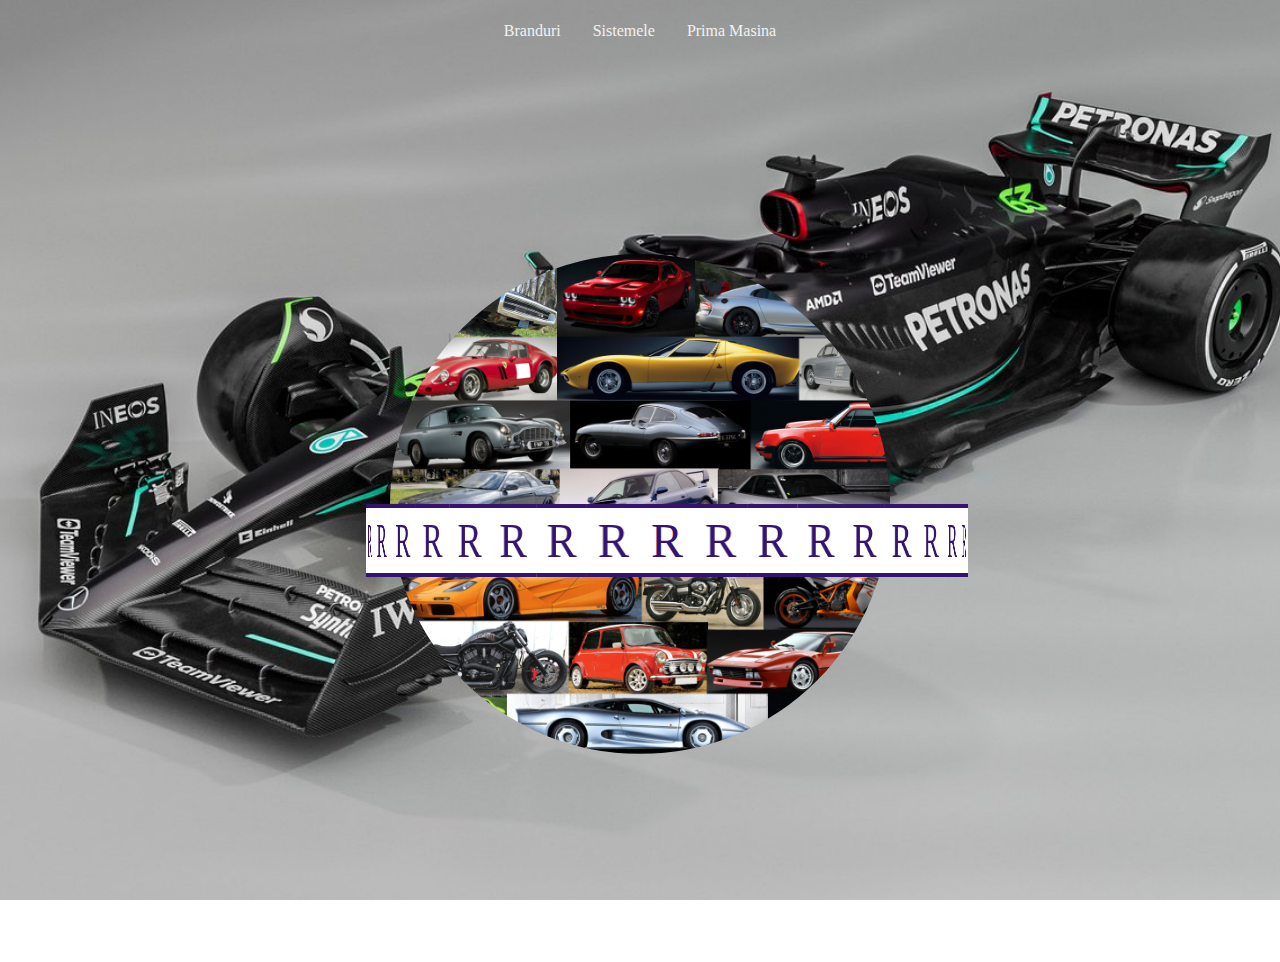
<file: index.html>
<!doctype html>
<html>
 <head>
  <meta charset="utf-8">
  <tittle></tittle>
  <link rel="stylesheet" href="stylemainpage.css">
 </head>
 <body>
  <nav>
    <a href="branduri.html">Branduri</a>
    <a href="funcționareainterioară.html">Sistemele</a>
    <a href="benzpatent.html">Prima Masina</a>
	
  </nav>
  <section>
   <div class="car"></div>
   <div class="circle">
      <span style="--i:1;">R</span>
      <span style="--i:2;">R</span>
      <span style="--i:3;">R</span>
      <span style="--i:4;">R</span>
      <span style="--i:5;">R</span>
      <span style="--i:6;">R</span>
      <span style="--i:7;">R</span>
      <span style="--i:8;">R</span>
      <span style="--i:9;">R</span>
      <span style="--i:10;">R</span>
      <span style="--i:11;">R</span>
      <span style="--i:12;">R</span>
      <span style="--i:13;">R</span>
      <span style="--i:14;">R</span>
      <span style="--i:15;">R</span>
      <span style="--i:16;">R</span>
      <span style="--i:17;">R</span>
      <span style="--i:18;">R</span>
      <span style="--i:19;">R</span>
      <span style="--i:20;">R</span>
      <span style="--i:21;">R</span>
      <span style="--i:22;">R</span>
      <span style="--i:23;">R</span>
      <span style="--i:24;">R</span>
      <span style="--i:25;">R</span>
      <span style="--i:26;">R</span>
      <span style="--i:27;">R</span>
      <span style="--i:28;">R</span>
      <span style="--i:29;">R</span>
      <span style="--i:30;">R</span>
      <span style="--i:31;">R</span>
      <span style="--i:32;">R</span>
      <span style="--i:33;">R</span>
      <span style="--i:34;">R</span>
      <span style="--i:35;">R</span>
   </div> 
  </section>
 </body>
</html>
</file>
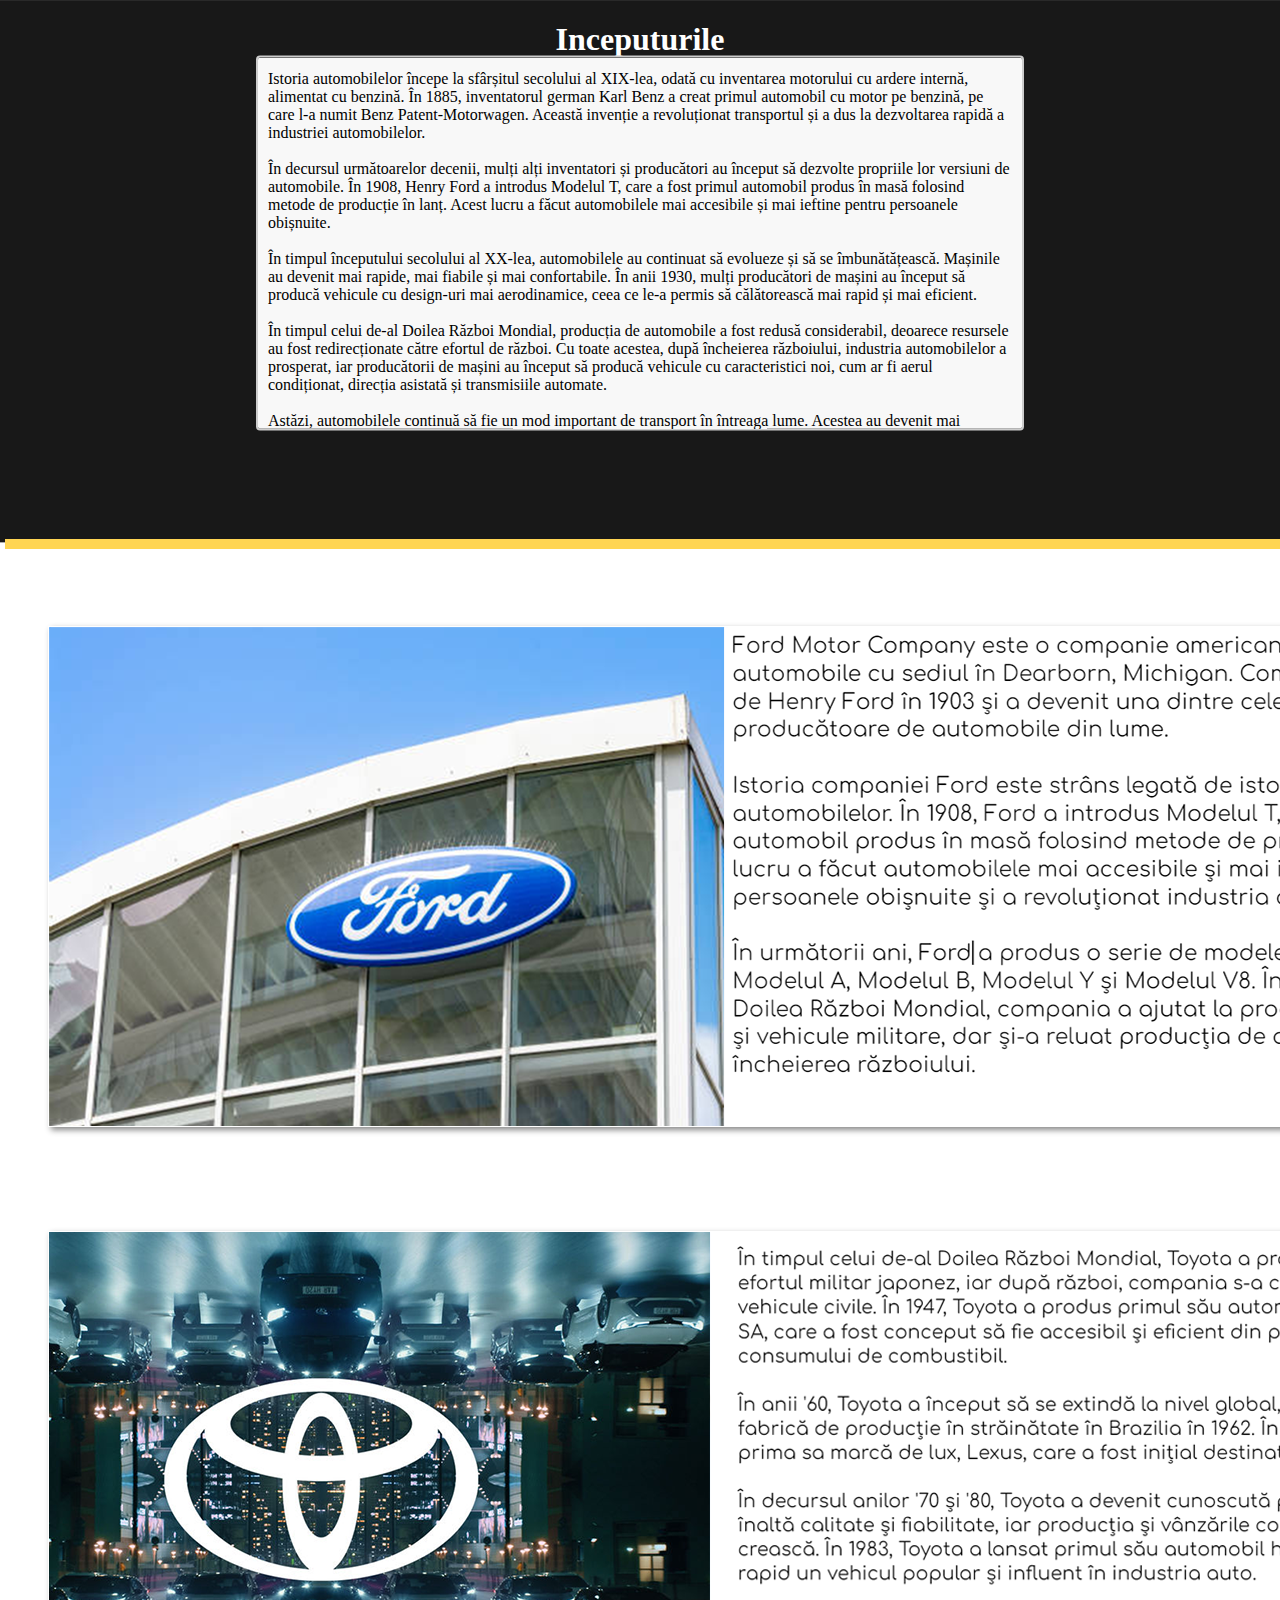
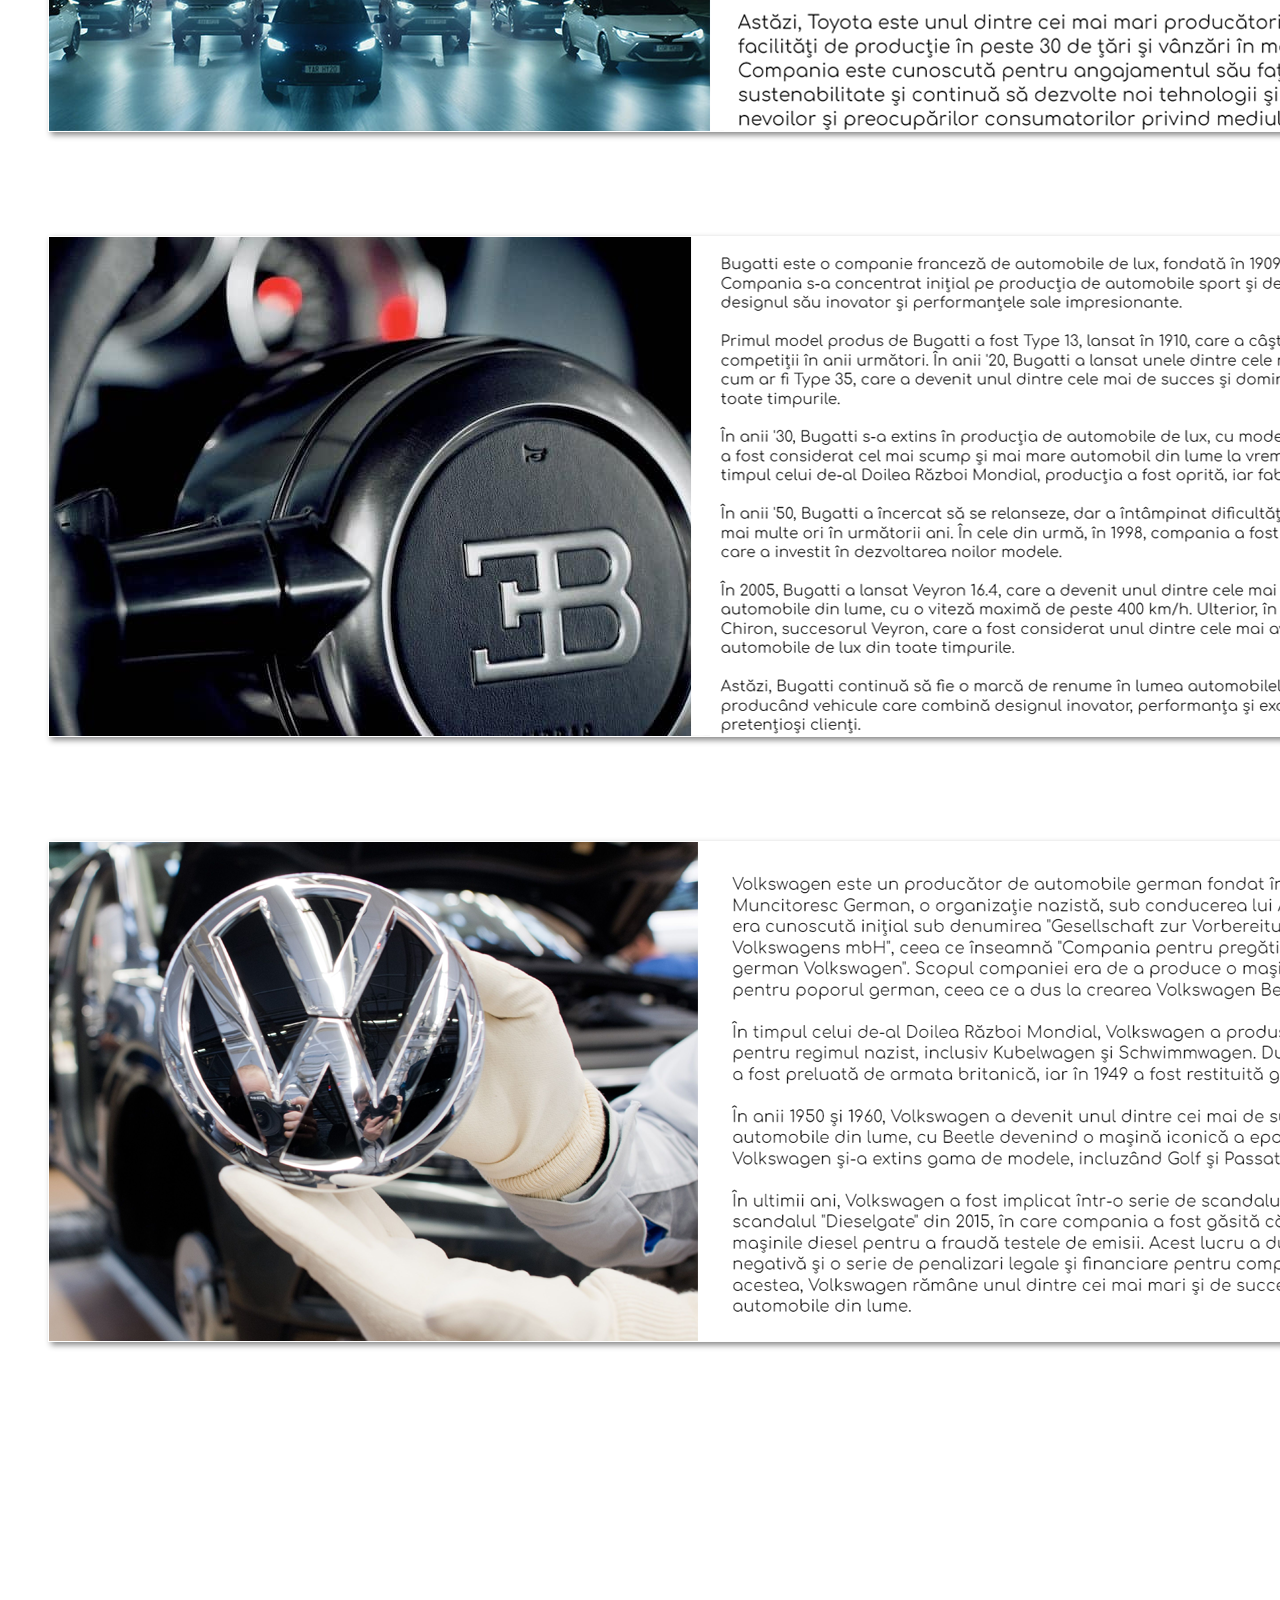
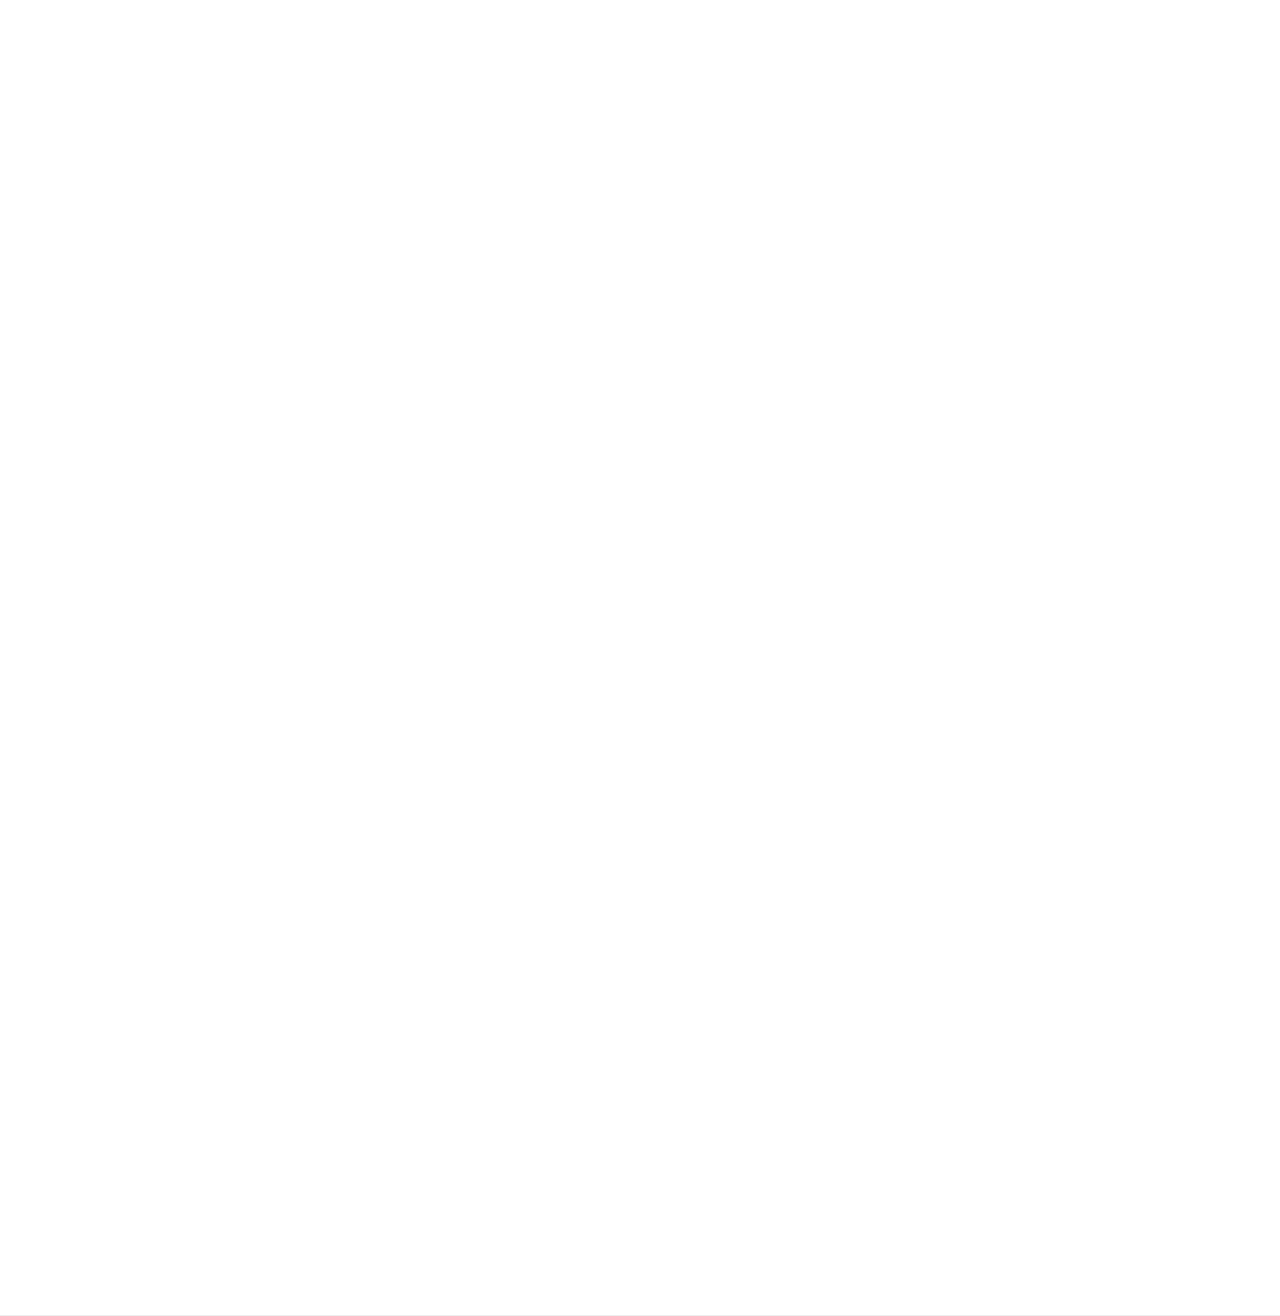
<file: branduri.html>
<!doctype html>
<html>
 <head>
  <meta charset="utf-8">
  <tittle></tittle>
  <link rel="stylesheet" href="stylecarbrands.css">
 </head>
 <body>
 <h1 style="color:white; font-family:comfortaa;">Inceputurile</h1>

<textarea  readonly>Istoria automobilelor începe la sfârșitul secolului al XIX-lea, odată cu inventarea motorului cu ardere internă, alimentat cu benzină. În 1885, inventatorul german Karl Benz a creat primul automobil cu motor pe benzină, pe care l-a numit Benz Patent-Motorwagen. Această invenție a revoluționat transportul și a dus la dezvoltarea rapidă a industriei automobilelor.

În decursul următoarelor decenii, mulți alți inventatori și producători au început să dezvolte propriile lor versiuni de automobile. În 1908, Henry Ford a introdus Modelul T, care a fost primul automobil produs în masă folosind metode de producție în lanț. Acest lucru a făcut automobilele mai accesibile și mai ieftine pentru persoanele obișnuite.

În timpul începutului secolului al XX-lea, automobilele au continuat să evolueze și să se îmbunătățească. Mașinile au devenit mai rapide, mai fiabile și mai confortabile. În anii 1930, mulți producători de mașini au început să producă vehicule cu design-uri mai aerodinamice, ceea ce le-a permis să călătorească mai rapid și mai eficient.

În timpul celui de-al Doilea Război Mondial, producția de automobile a fost redusă considerabil, deoarece resursele au fost redirecționate către efortul de război. Cu toate acestea, după încheierea războiului, industria automobilelor a prosperat, iar producătorii de mașini au început să producă vehicule cu caracteristici noi, cum ar fi aerul condiționat, direcția asistată și transmisiile automate.

Astăzi, automobilele continuă să fie un mod important de transport în întreaga lume. Acestea au devenit mai avansate și mai sofisticate, cu caracteristici precum motoare electrice și hibride, sisteme de siguranță avansate și capacități de conducere autonomă. </textarea>

<img src="galbenbara.png" class="yellowbar0">
<a href="ford.html"><img src="forddescription.png" class="fordlogo"></a>
<a href="toyota.html"><img src="toyotadescription.png" class="toyotalogo"></a>
<a href="bugatti.html"><img src="buggattidescription.png" class="buggattilogo"></a>
<a href="volkswagen.html"><img src="volswagendescription.png" class="volswagenlogo"></a>



   
</div>
  
 
 </body>
</html>
</file>
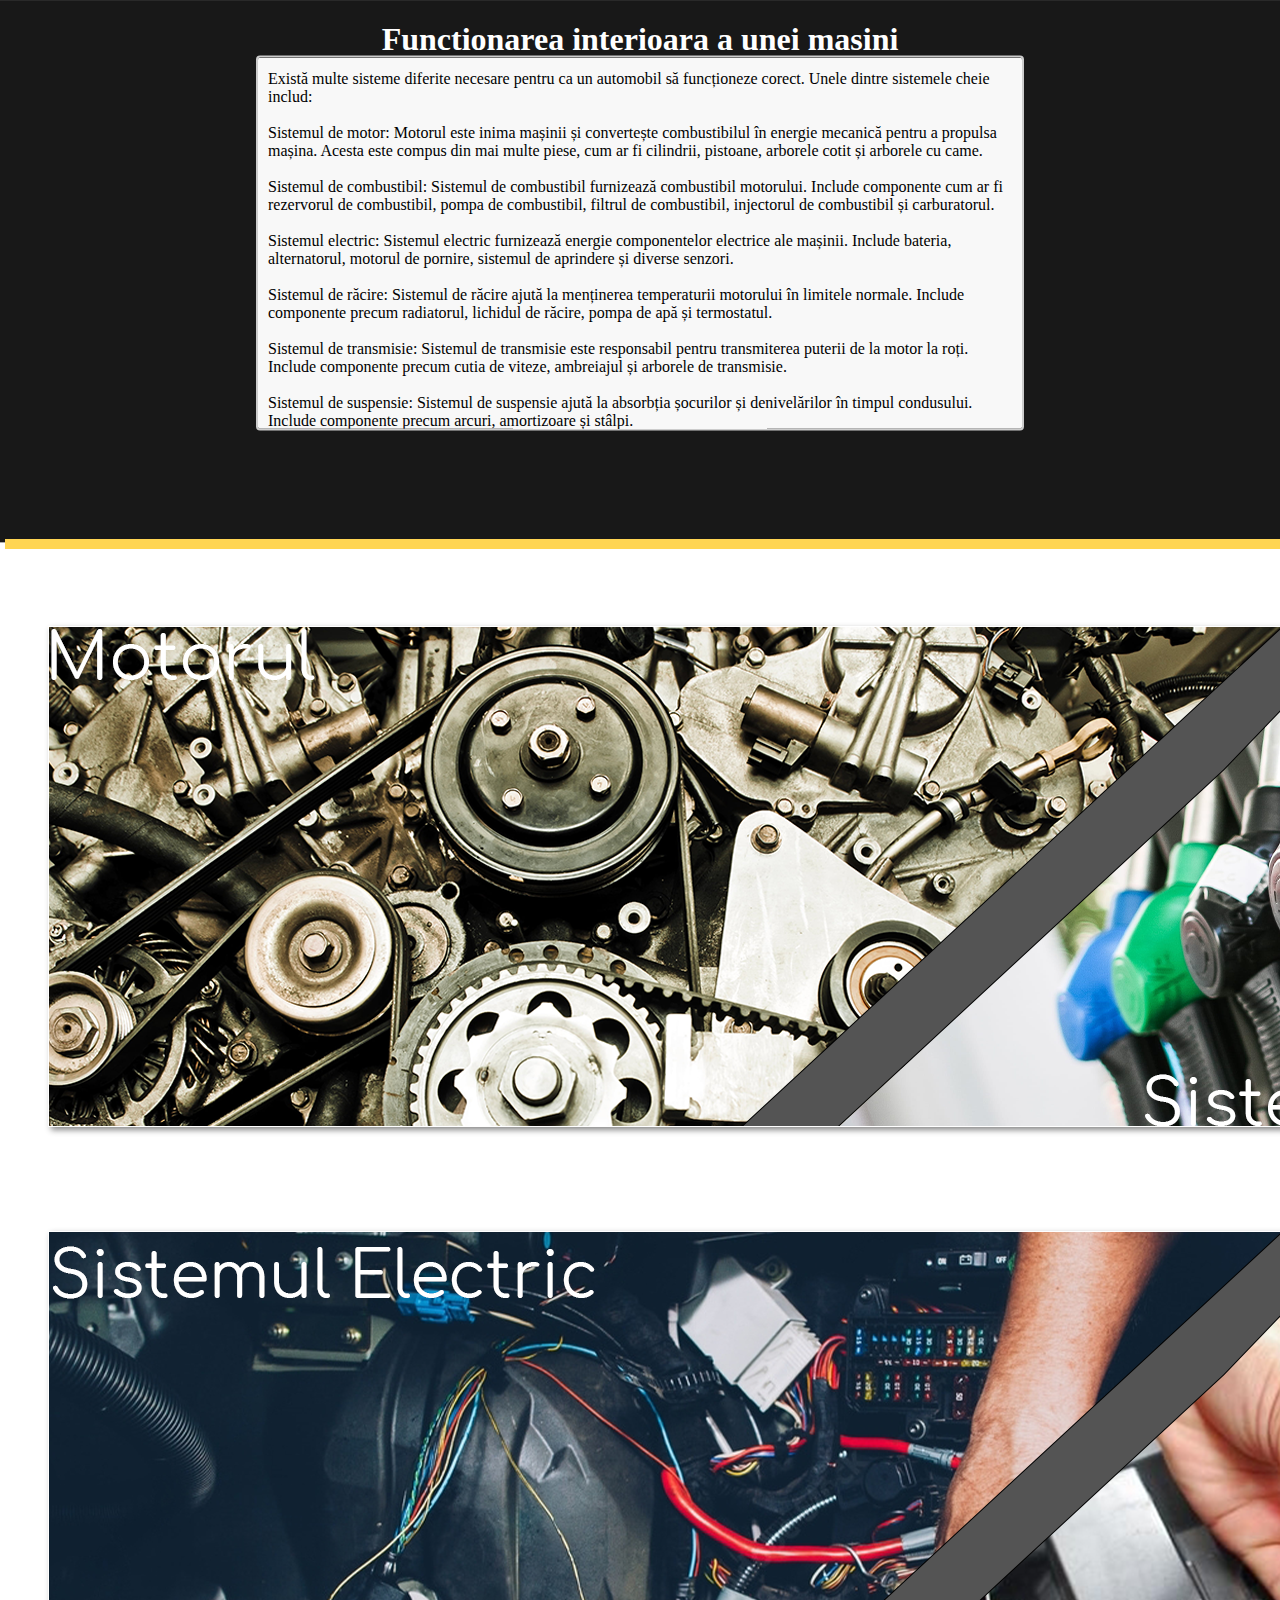
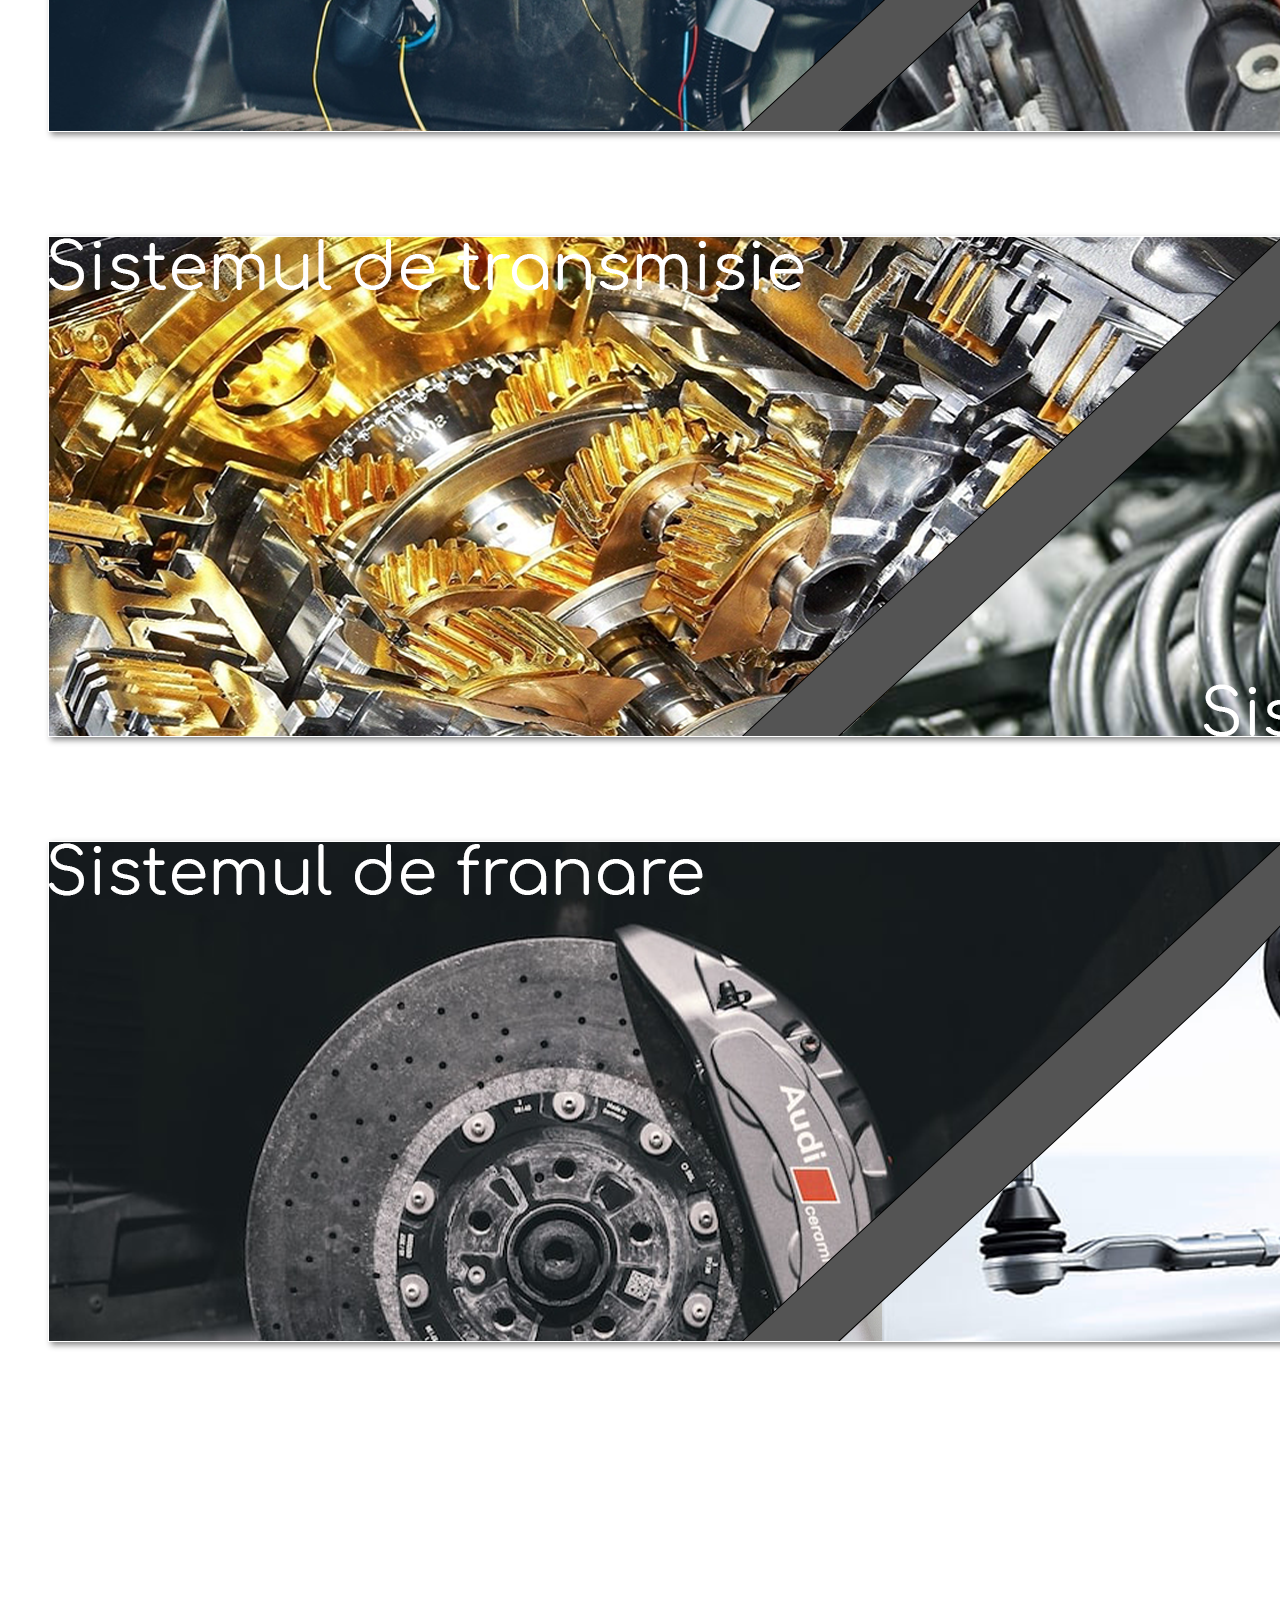
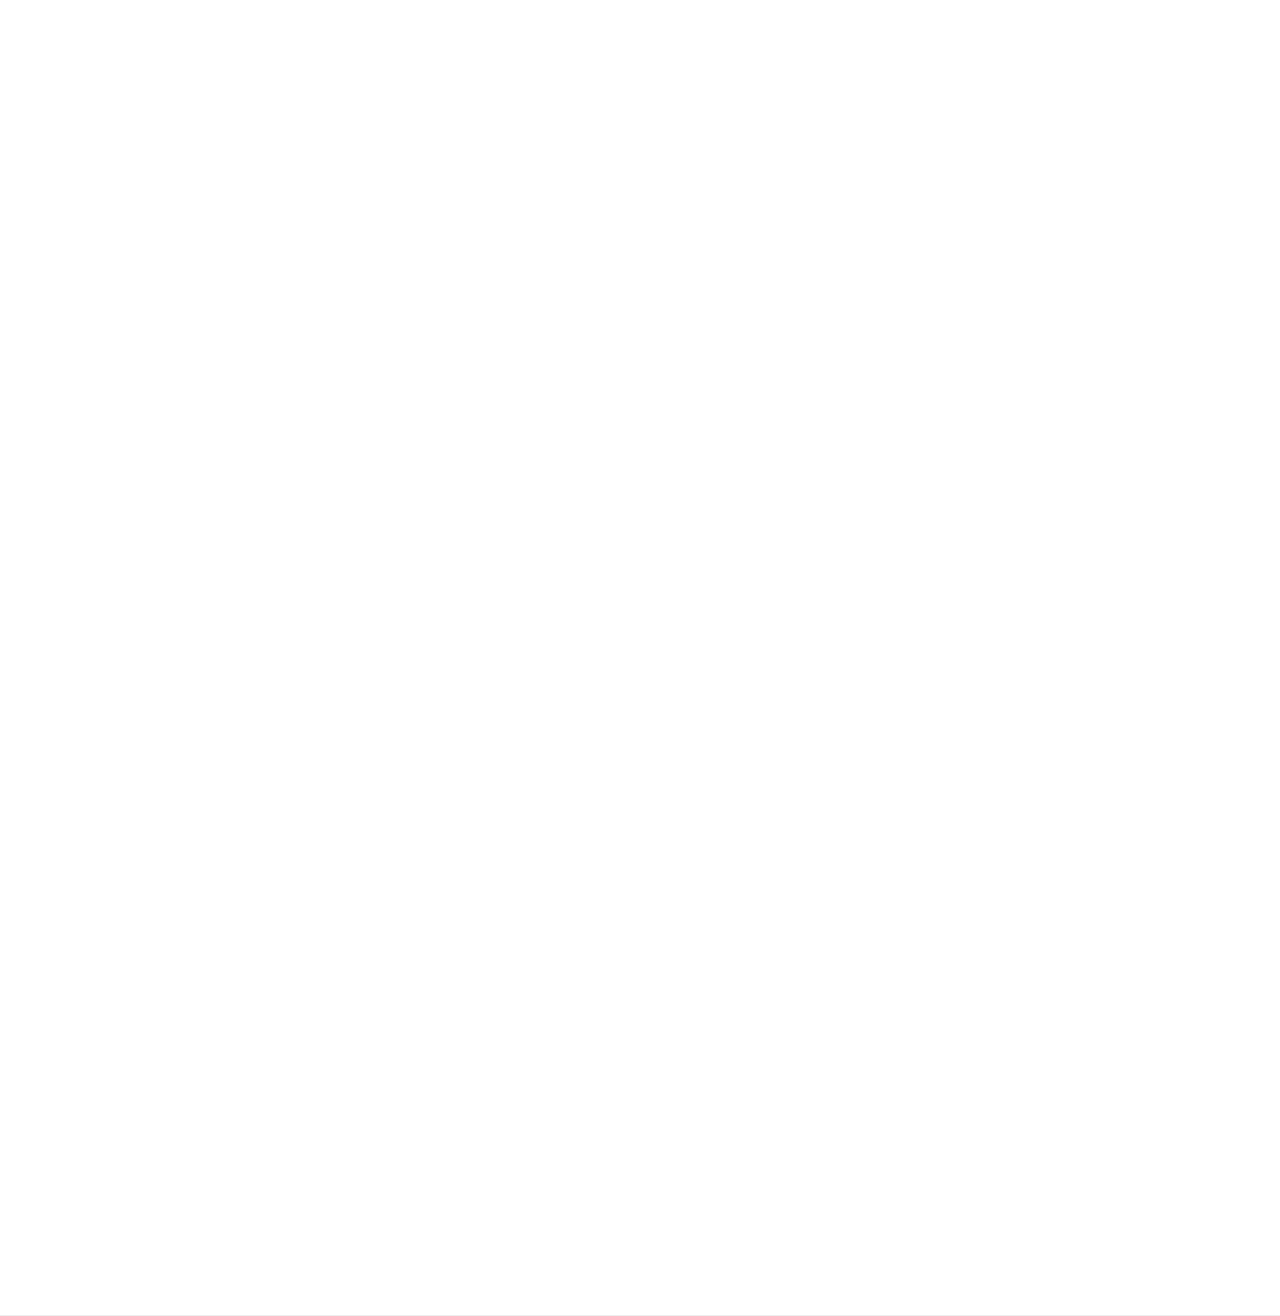
<file: funcționareainterioară.html>
<!doctype html>
<html>
 <head>
  <meta charset="utf-8">
  <tittle></tittle>
  <link rel="stylesheet" href="stylefuncționareainterioara.css">
 </head>
 <body>
 <h1 style="color:white; font-family:comfortaa;">Functionarea interioara a unei masini</h1>

<textarea  readonly>Există multe sisteme diferite necesare pentru ca un automobil să funcționeze corect. Unele dintre sistemele cheie includ:

Sistemul de motor: Motorul este inima mașinii și convertește combustibilul în energie mecanică pentru a propulsa mașina. Acesta este compus din mai multe piese, cum ar fi cilindrii, pistoane, arborele cotit și arborele cu came.

Sistemul de combustibil: Sistemul de combustibil furnizează combustibil motorului. Include componente cum ar fi rezervorul de combustibil, pompa de combustibil, filtrul de combustibil, injectorul de combustibil și carburatorul.

Sistemul electric: Sistemul electric furnizează energie componentelor electrice ale mașinii. Include bateria, alternatorul, motorul de pornire, sistemul de aprindere și diverse senzori.

Sistemul de răcire: Sistemul de răcire ajută la menținerea temperaturii motorului în limitele normale. Include componente precum radiatorul, lichidul de răcire, pompa de apă și termostatul.

Sistemul de transmisie: Sistemul de transmisie este responsabil pentru transmiterea puterii de la motor la roți. Include componente precum cutia de viteze, ambreiajul și arborele de transmisie.

Sistemul de suspensie: Sistemul de suspensie ajută la absorbția șocurilor și denivelărilor în timpul condusului. Include componente precum arcuri, amortizoare și stâlpi.

Sistemul de frânare: Sistemul de frânare permite mașinii să încetinească și să se oprească. Include componente precum placuțele de frână, etrierele, discurile de frână și țevile de frână.

Sistemul de direcție: Sistemul de direcție permite șoferului să controleze direcția mașinii. Include componente precum volanul, coloana de direcție și cutia de direcție.

Toate aceste sisteme lucrează împreună pentru a face ca o mașină să funcționeze în mod lin și în siguranță.</textarea>

<img src="galbenbara.png" class="yellowbar0">
<a href="engine.html"><img src="enginefuel.png" class="fordlogo"></a>
<a href="SistemulElectric.html"><img src="raciresielectric.png" class="toyotalogo"></a>
<a href="Sistemdetransmisie.html"><img src="transmisiesuspensie.png" class="buggattilogo"></a>
<a href="sistemuldefranare.html"><img src="franaredirectie.png" class="volswagenlogo"></a>



   
</div>
  
 
 </body>
</html>
</file>
<file: stylemainpage.css>
{
margin: 0;
padding: 0;
box-sizing:border-box;
font-family: montserrat;
}
body
{
 background: url(mercedes-w14-1.jpg);
 background-size: cover;
 background-attachment: fixed;
 background-position: center;
 overflow-y: hidden;

}

section{
display: flex;
justify-content: center;
align-items: center;
min-height: 100vh;
transform-style: preserve-3d;

}
a {
  color: inherit;
  
}
.car
{
position: absolute;
top: 50%;
left: 50%;
transform: translate(-50%, -50%);
width: 500px;
height: 500px;
background: url(cars.png);
background-size: cover;
background-repeat: repeat-x;
border-radius: 50%;
animation: animateCar 120000s linear infinite;
}
@keyframes animateCar{
	0%
	{
		background-position: 0	0;
	}
	100%
	{
		background-position: -9999990px 0;
	
	}
	
}
.circle
{
	transform-style:preserve-3d;
	animation: animateText 10s linear infinite;
}
.circle span
{
	position: absolute;
	top: 0;
	left: 0;
	background: #fff;
	color: #35146f;
	font-size: 3em;
	transform-origin: center;
	transform-style: preserve-3d;
	padding: 5px 11px;
	transform: rotateY(calc(var(--i) * calc(360deg/35)))
	translateZ(300px);
	border-top: 4px solid #35146f;
	border-bottom: 4px solid #35146f;
}
.circle span::before{
	content: ' ';
	position: absolute;
	top: 0;
	left: 0;
	width: 100%;
	height: 100%;
	background: #fff;
	transform: translateZ(-5px);
	
}
nav {
  background-color: #f000;
  overflow: hidden;
  display: flex;
  justify-content: center;
   
  
}

nav a {
  float: left;
  color: #f2f2f2;
  text-align: center;
  padding: 14px 16px;
  text-decoration: none;
  font-family: comfortaa;
  
}

nav a:hover {
  background-color: #ddd;
  color: black;
  font-size: 19px;
  
}


@keyframes animateText{
	0%
	{
		transform: perspective(1000px) rotateY(360deg) rotateX(15deg) translateY(-30px);
	}
	100%
	{
		transform: perspective(1000px) rotateY(0deg) rotateX(15deg) translateY(-30px);
	}
}
</file>
<file: stylecarbrands.css>
{
  padding: 0;
  margin: 0;
}

body{
  width: 1915px;
  width: 100%;
  height: 500vh;
  
  background: linear-gradient(
    to bottom,
    #181818	 0%,
    #181818	 12%,
    white 12%,
    white 100%
	
  );
}
textarea {
  width: 60%;
  height: 375px;
  padding: 12px 10px;
  box-sizing: border-box;
  border: 2px solid #ccc;
  border-radius: 4px;
  background-color: #f8f8f8;
  font-size: 16px;
  resize: none;
  position: absolute;
  top: 27%;
  left: 50%;
  transform: translate(-50%, -50%);
  font-family: comfortaa;
  font-style: bold;
}




h1 {
			color: white;
			font-family: comfortaa;
			position: absolute;
			top: 0px;
			left: 50%;
			transform: translateX(-50%);
		}

.yellowbar0 {
  position: relative;
  top: 11.7%;
  left: -0.25%;
}
.fordlogo {
  position: relative;
  top: 600px;
  left: 40px;
  border: 1px solid #f000;
  box-shadow: 3px 3px 6px #888;
}
.toyotalogo {
  position: relative;
  top: 700px;
  left: 40px;
  border: 1px solid #f000;
  box-shadow: 3px 3px 6px #888;
}
.buggattilogo {
  position: relative;
  top: 800px;
  left: 40px;
  border: 1px solid #f000;
  box-shadow: 3px 3px 6px #888;
}
.volswagenlogo{
  position: relative;
  top: 900px;
  left: 40px;
  border: 1px solid #f000;
  box-shadow: 3px 3px 6px #888;
	
}
::-webkit-scrollbar {
  width: 10px;
  height: 10px;
  
}


::-webkit-scrollbar-track {
  box-shadow: inset 0 0 5px grey; 
  border-radius: 5px;
}
 

::-webkit-scrollbar-thumb {
  background:  #ffd553; 
  border-radius: 5px;
}


::-webkit-scrollbar-thumb:hover {
  background:  #e3b525;
 
}
</file>
<file: stylefuncționareainterioara.css>
{
  padding: 0;
  margin: 0;
}

body{
  width: 1915px;
  width: 100%;
  height: 500vh;
  
  background: linear-gradient(
    to bottom,
    #181818	 0%,
    #181818	 12%,
    white 12%,
    white 100%
	
  );
}
textarea {
  width: 60%;
  height: 375px;
  padding: 12px 10px;
  box-sizing: border-box;
  border: 2px solid #ccc;
  border-radius: 4px;
  background-color: #f8f8f8;
  font-size: 16px;
  resize: none;
  position: absolute;
  top: 27%;
  left: 50%;
  transform: translate(-50%, -50%);
  font-family: comfortaa;
  font-style: bold;
}




h1 {
			color: white;
			font-family: comfortaa;
			position: absolute;
			top: 0px;
			left: 50%;
			transform: translateX(-50%);
		}

.yellowbar0 {
  position: relative;
  top: 11.7%;
  left: -0.25%;
}
.fordlogo {
  position: relative;
  top: 600px;
  left: 40px;
  border: 1px solid #f000;
  box-shadow: 3px 3px 6px #888;
}
.toyotalogo {
  position: relative;
  top: 700px;
  left: 40px;
  border: 1px solid #f000;
  box-shadow: 3px 3px 6px #888;
}
.buggattilogo {
  position: relative;
  top: 800px;
  left: 40px;
  border: 1px solid #f000;
  box-shadow: 3px 3px 6px #888;
}
.volswagenlogo{
  position: relative;
  top: 900px;
  left: 40px;
  border: 1px solid #f000;
  box-shadow: 3px 3px 6px #888;
	
}
::-webkit-scrollbar {
  width: 10px;
  height: 10px;
  
}


::-webkit-scrollbar-track {
  box-shadow: inset 0 0 5px grey; 
  border-radius: 5px;
}
 

::-webkit-scrollbar-thumb {
  background:  #ffd553; 
  border-radius: 5px;
}


::-webkit-scrollbar-thumb:hover {
  background:  #e3b525;
 
}
</file>
